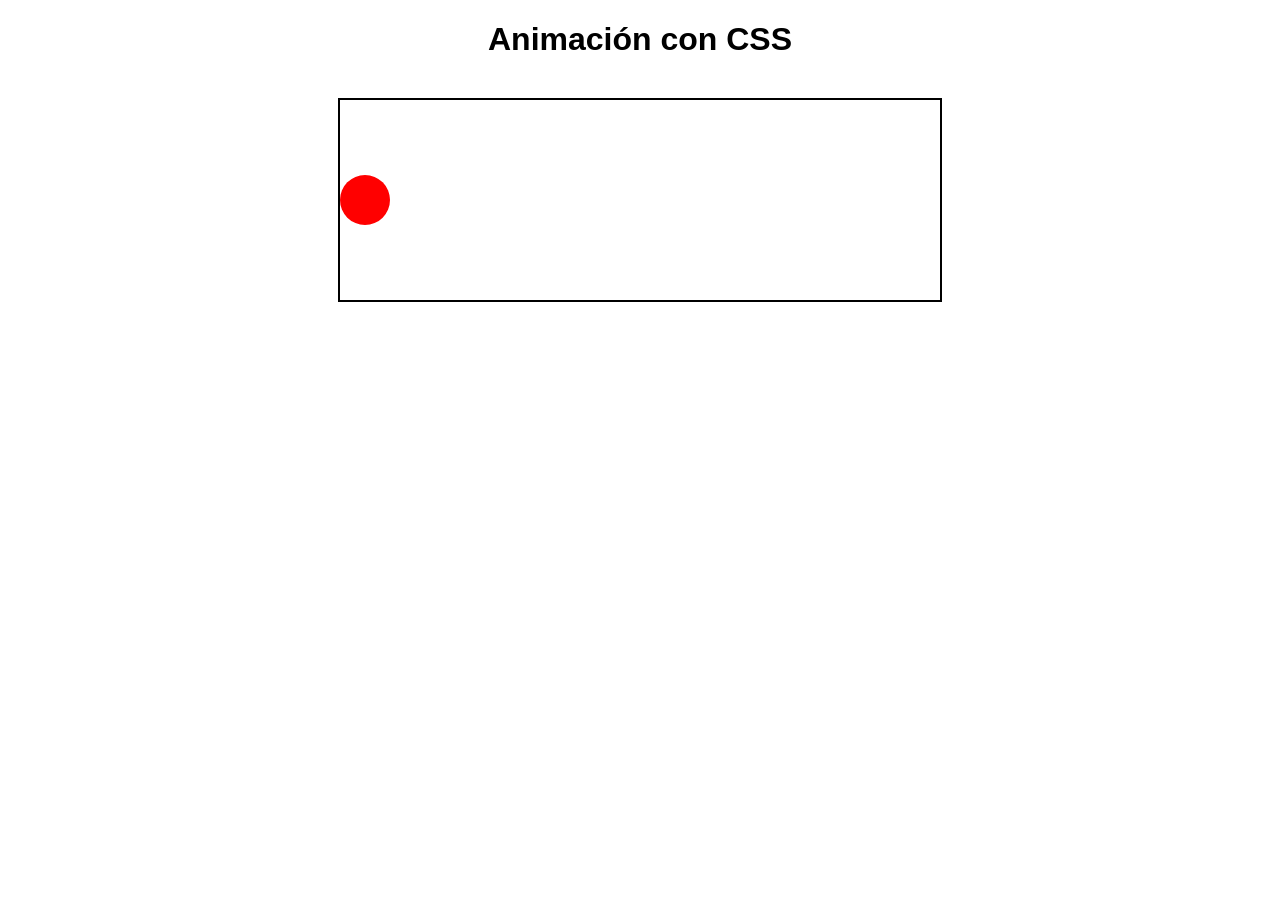
<file: animacion/index.html>
<!DOCTYPE html>
<html lang="es">
<head>
    <meta charset="UTF-8">
    <meta name="viewport" content="width=device-width, initial-scale=1.0">
    <title>Animación con CSS</title>

    <!-- Hoja de estilos externa -->
    <link rel="stylesheet" href="style.css">
</head>

<body>

    <h1>Animación con CSS</h1>

    <div class="escenario">
        <div class="pelota"></div>
    </div>

</body>
</html>
</file>
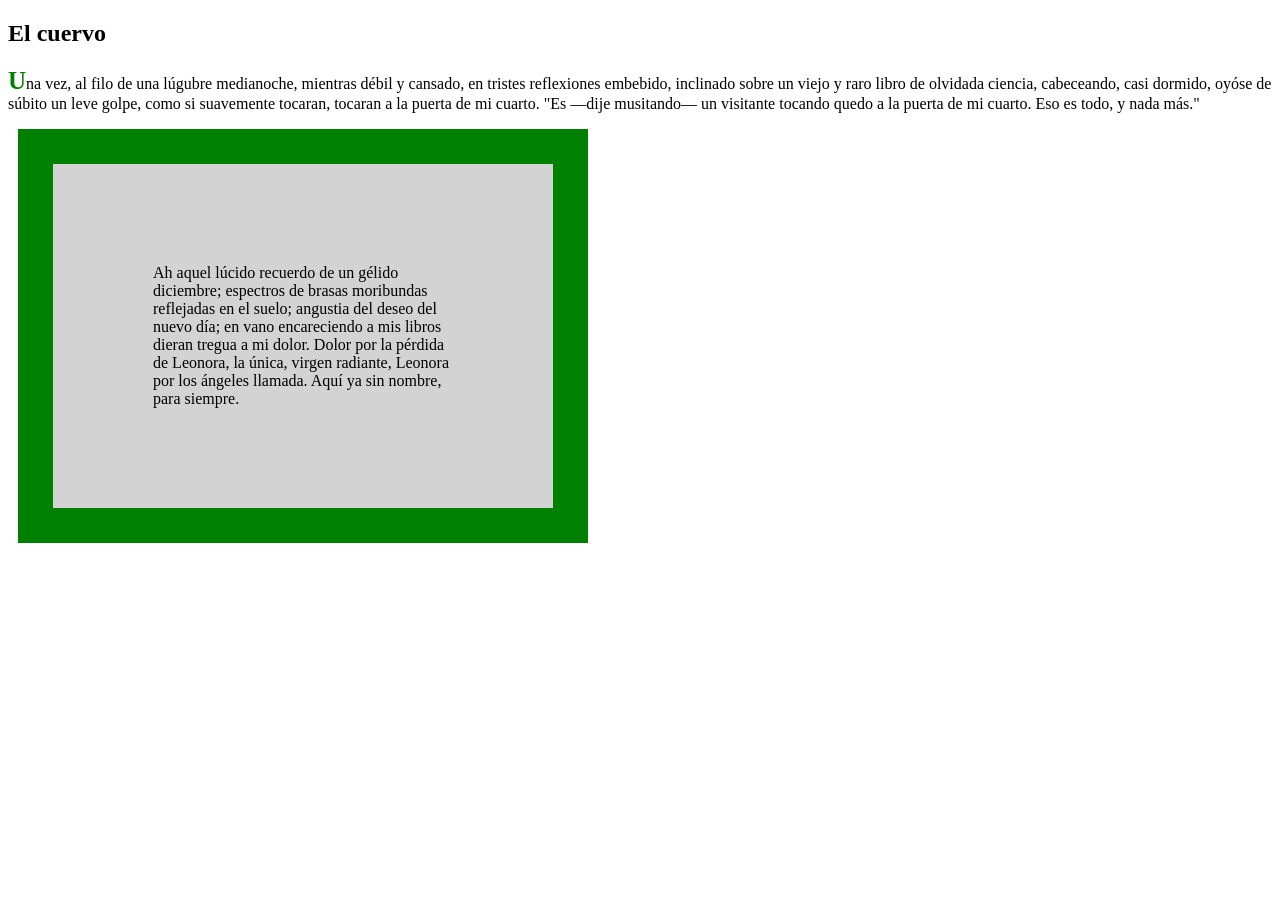
<file: caja.html>
<!DOCTYPE html>
<html lang="es">
<head>
  <meta charset="UTF-8">
  <meta name="viewport" content="width=device-width, initial-scale=1.0">
  <title>Ejemplo de pseudoelementos y caja CSS</title>
  <style>
    /* Estilo que afecta la primera letra de cada párrafo */
    p::first-letter {
      font-size: 25px;     /* más grande */
      font-weight: bold;   /* en negrita */
      color: green;        /* en color verde */
    }

    /* Estilos de la caja para el div */
    div {
      background-color: lightgrey; /* fondo gris claro */
      width: 300px;                /* ancho fijo */
      border: 35px solid green;    /* borde ancho y verde */
      padding: 100px;              /* espacio interno */
      margin: 10px;                /* espacio externo */
    }
  </style>
</head>
<body>
  <h2>El cuervo</h2>

  <p>
    Una vez, al filo de una lúgubre medianoche, mientras débil y cansado, 
    en tristes reflexiones embebido, inclinado sobre un viejo y raro libro 
    de olvidada ciencia, cabeceando, casi dormido, oyóse de súbito un leve 
    golpe, como si suavemente tocaran, tocaran a la puerta de mi cuarto. 
    "Es —dije musitando— un visitante tocando quedo a la puerta de mi cuarto. 
    Eso es todo, y nada más."
  </p>

  <div>
    Ah aquel lúcido recuerdo de un gélido diciembre; espectros de brasas 
    moribundas reflejadas en el suelo; angustia del deseo del nuevo día; 
    en vano encareciendo a mis libros dieran tregua a mi dolor. Dolor por 
    la pérdida de Leonora, la única, virgen radiante, Leonora por los ángeles 
    llamada. Aquí ya sin nombre, para siempre.
  </div>
</body>
</html>
</file>
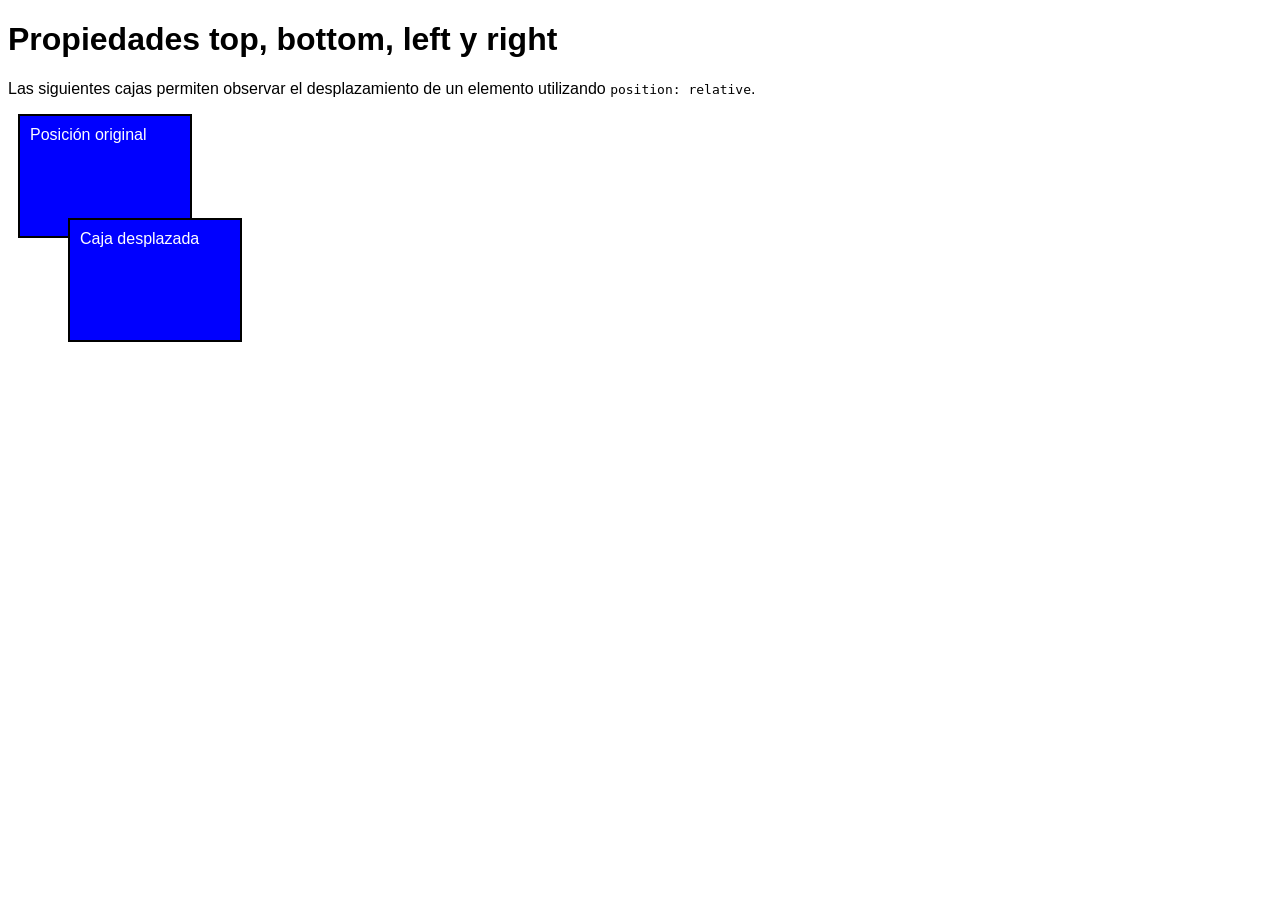
<file: desplazamiento.html>
<!DOCTYPE html>
<html lang="es">
<head>
    <meta charset="UTF-8">
    <meta name="viewport" content="width=device-width, initial-scale=1.0">

    <title>Desplazamiento de elementos con CSS</title>

    <style>
        /* Estilo general de la página */
        body {
            font-family: Arial, sans-serif;
        }

        /* Estilo base de las cajas */
        .caja {
            width: 150px;
            height: 100px;
            margin: 10px;
            padding: 10px;

            color: white;
            background-color: blue;
            border: 2px solid black;
        }

        /*
         * La posición relativa permite desplazar un elemento
         * tomando como referencia su posición original.
         */
        .desplazada {
            position: relative;

            /* Desplaza la caja 50 px hacia la derecha */
            left: 50px;

            /* Desplaza la caja 30 px hacia abajo */
            bottom: 30px;
        }
    </style>
</head>

<body>

    <h1>Propiedades top, bottom, left y right</h1>

    <p>
        Las siguientes cajas permiten observar el desplazamiento
        de un elemento utilizando <code>position: relative</code>.
    </p>

    <div class="caja">
        Posición original
    </div>

    <div class="caja desplazada">
        Caja desplazada
    </div>

</body>
</html>
</file>
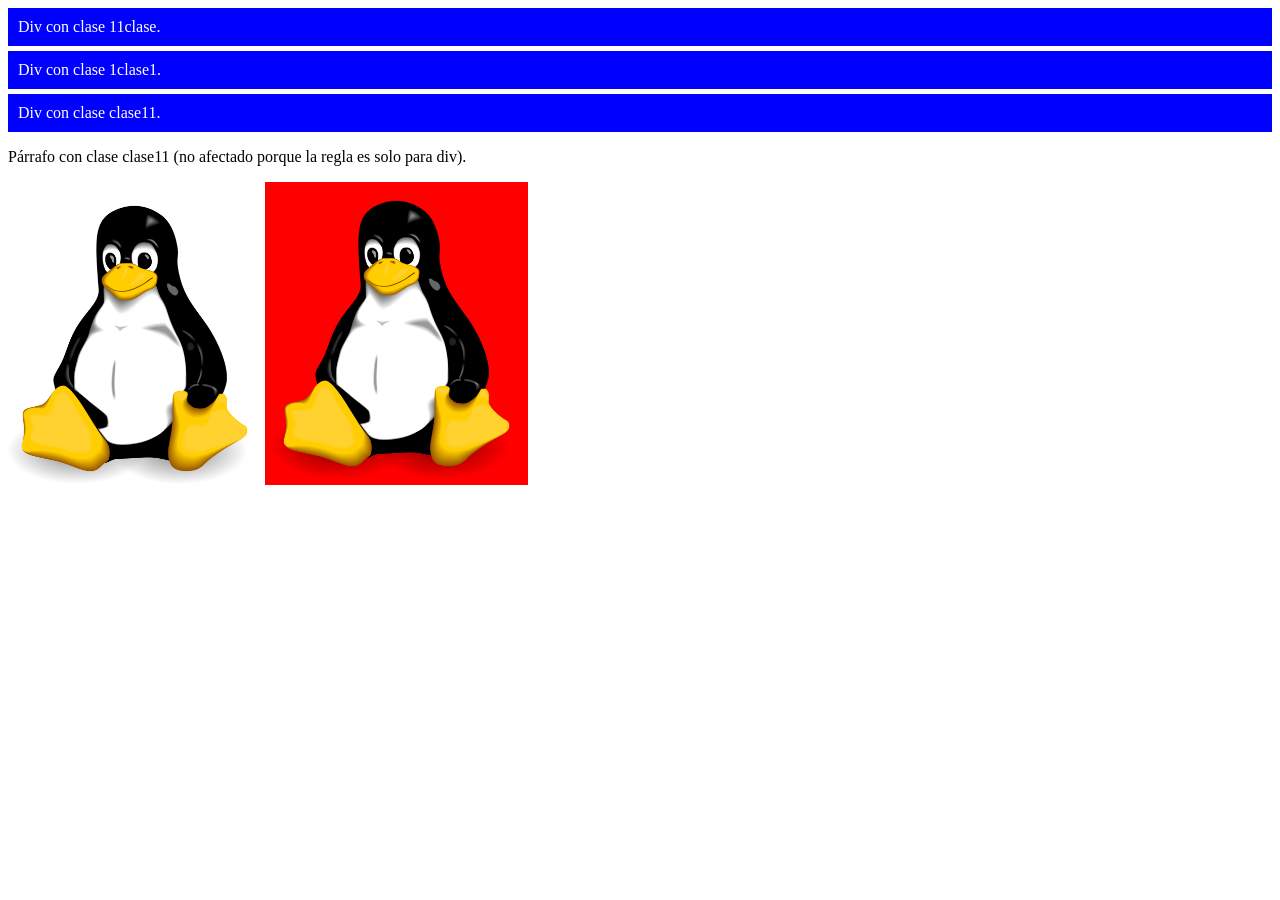
<file: imagenes.html>
<!DOCTYPE html>
<html lang="es">
<head>
  <meta charset="UTF-8">
  <meta name="viewport" content="width=device-width, initial-scale=1.0">
  <title>Ejemplo de selectores de atributos</title>
  <style> 
    /* Aplica fondo azul a todos los div cuya clase contenga "clase" */
    div[class*="clase"] {
      background: blue;
      color: white;
      padding: 10px;
      margin: 5px 0;
    }

    /* Aplica fondo rojo a todas las imágenes cuyo src contenga "tux" */
    img[src*="tux"] {
      background: red;
      padding: 5px;
    }
  </style>
</head>
<body>
  <div class="11clase">Div con clase 11clase.</div>
  <div class="1clase1">Div con clase 1clase1.</div>
  <div class="clase11">Div con clase clase11.</div>

  <p class="clase11">Párrafo con clase clase11 (no afectado porque la regla es solo para div).</p>

  <img src="linux.png" alt="Logo Linux" width="20%" height="20%">
  <img src="tux.png" alt="Logo Tux" width="20%" height="20%">
</body>
</html>
</file>
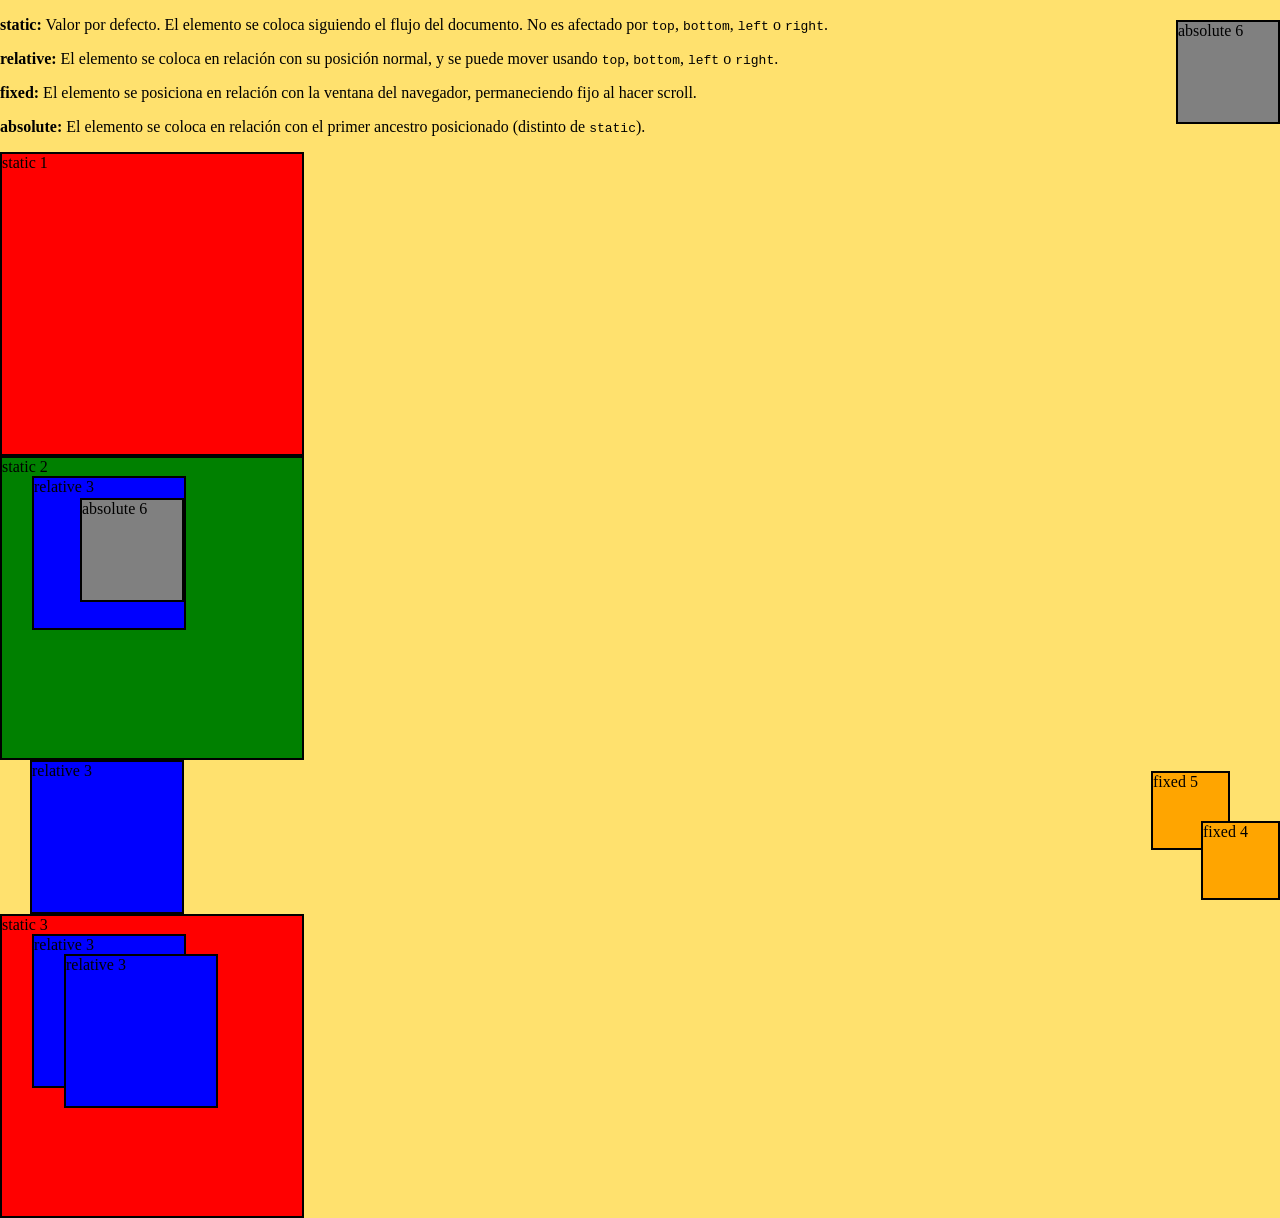
<file: posicionamiento.html>
<!DOCTYPE html>
<html lang="es">
<head>
  <meta charset="UTF-8">
  <meta name="viewport" content="width=device-width, initial-scale=1.0">
  <title>Ejemplo de position en CSS</title>
  <style>
    /* Fondo general de la página */
    html, body {
      background: #FFE16E;
      width: 100%;
      height: 100%;
      margin: 0;
      padding: 0;
    }

    /* Bloque rojo con posición estática (default) */
    .miclase1 {
      width: 300px;
      height: 300px;
      position: static;
      background: red;
      border: 2px solid black;
    }

    /* Bloque verde con posición estática */
    .miclase2 {
      width: 300px;
      height: 300px;
      position: static;
      background: green;
      border: 2px solid black;  
    }

    /* Bloque azul con posición relativa */
    .miclase3 {
      width: 150px;
      height: 150px;
      position: relative;
      background: blue;
      left: 30px; /* desplazamiento relativo */
      border: 2px solid black;  
    }

    /* Bloque naranja fijo en la esquina inferior derecha */
    .miclase4 {
      width: 75px;
      height: 75px;
      position: fixed;
      background: orange;
      bottom: 0;
      right: 0;
      border: 2px solid black; 
    }

    /* Bloque naranja fijo pero con margen desde la esquina */
    .miclase5 {
      width: 75px;
      height: 75px;
      position: fixed;
      background: orange;
      bottom: 50px;
      right: 50px;
      border: 2px solid black;  
    }

    /* Bloque gris absoluto, relativo al primer ancestro posicionado */
    .miclase6 {
      width: 100px;
      height: 100px;
      position: absolute;
      background: grey;
      top: 20px;
      right: 0;
      border: 2px solid black;  
    }
  </style>
</head>
<body>

  <!-- Explicación teórica -->
  <p><b>static:</b> Valor por defecto. El elemento se coloca siguiendo el flujo del documento. No es afectado por <code>top</code>, <code>bottom</code>, <code>left</code> o <code>right</code>.</p>

  <p><b>relative:</b> El elemento se coloca en relación con su posición normal, y se puede mover usando <code>top</code>, <code>bottom</code>, <code>left</code> o <code>right</code>.</p>

  <p><b>fixed:</b> El elemento se posiciona en relación con la ventana del navegador, permaneciendo fijo al hacer scroll.</p>

  <p><b>absolute:</b> El elemento se coloca en relación con el primer ancestro posicionado (distinto de <code>static</code>).</p>

  <!-- Ejemplos prácticos -->

  <div class="miclase1">
    static 1
    <div class="miclase5">
      fixed 5
    </div>
    <div class="miclase6">
      absolute 6
    </div> 
  </div>

  <div class="miclase2">
    static 2
    <div class="miclase3">
      relative 3
      <div class="miclase6">
        absolute 6
      </div>
    </div>
  </div>

  <div class="miclase3">
    relative 3
  </div>

  <div class="miclase4">
    fixed 4
  </div>

  <div class="miclase6">
    absolute 6
  </div>

  <div class="miclase1">
    static 3
    <div class="miclase3">
      relative 3
      <div class="miclase3">
        relative 3
      </div> 
    </div>  
  </div>
</body>
</html>
</file>
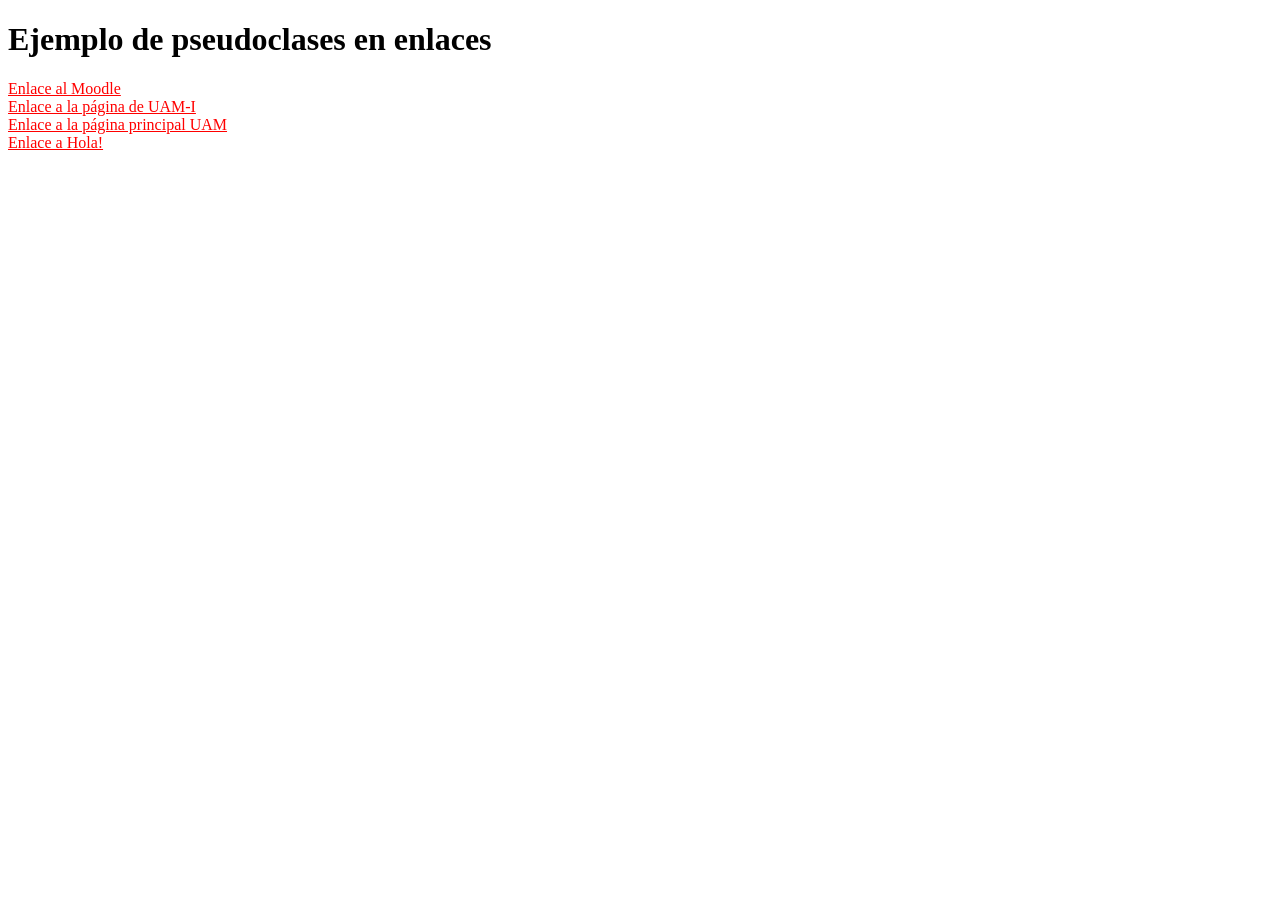
<file: pseudo-selectores.html>
<!DOCTYPE html>
<html lang="es">
<head>
  <meta charset="UTF-8">
  <meta name="viewport" content="width=device-width, initial-scale=1.0">
  <title>Ejemplo de pseudoclases en enlaces</title>
  <style>
    /* Enlace sin visitar */
    a:link { 
      color: red; 
    }

    /* Enlace visitado */
    a:visited { 
      color: blue; 
    }

    /* Al pasar el cursor sobre el enlace */
    a:hover { 
      color: yellow; 
    }

    /* Mientras se hace clic en el enlace */
    a:active { 
      color: lime; 
    }
  </style>
</head>
<body>
  <h1>Ejemplo de pseudoclases en enlaces</h1>

  <a href="http://pacifico.izt.uam.mx/moodle">Enlace al Moodle</a><br>
  <a href="http://www.izt.uam.mx">Enlace a la página de UAM-I</a><br>
  <a href="http://www.uam.mx">Enlace a la página principal UAM</a><br>
  <a href="http://www.hola.com">Enlace a Hola!</a>
</body>
</html>
</file>
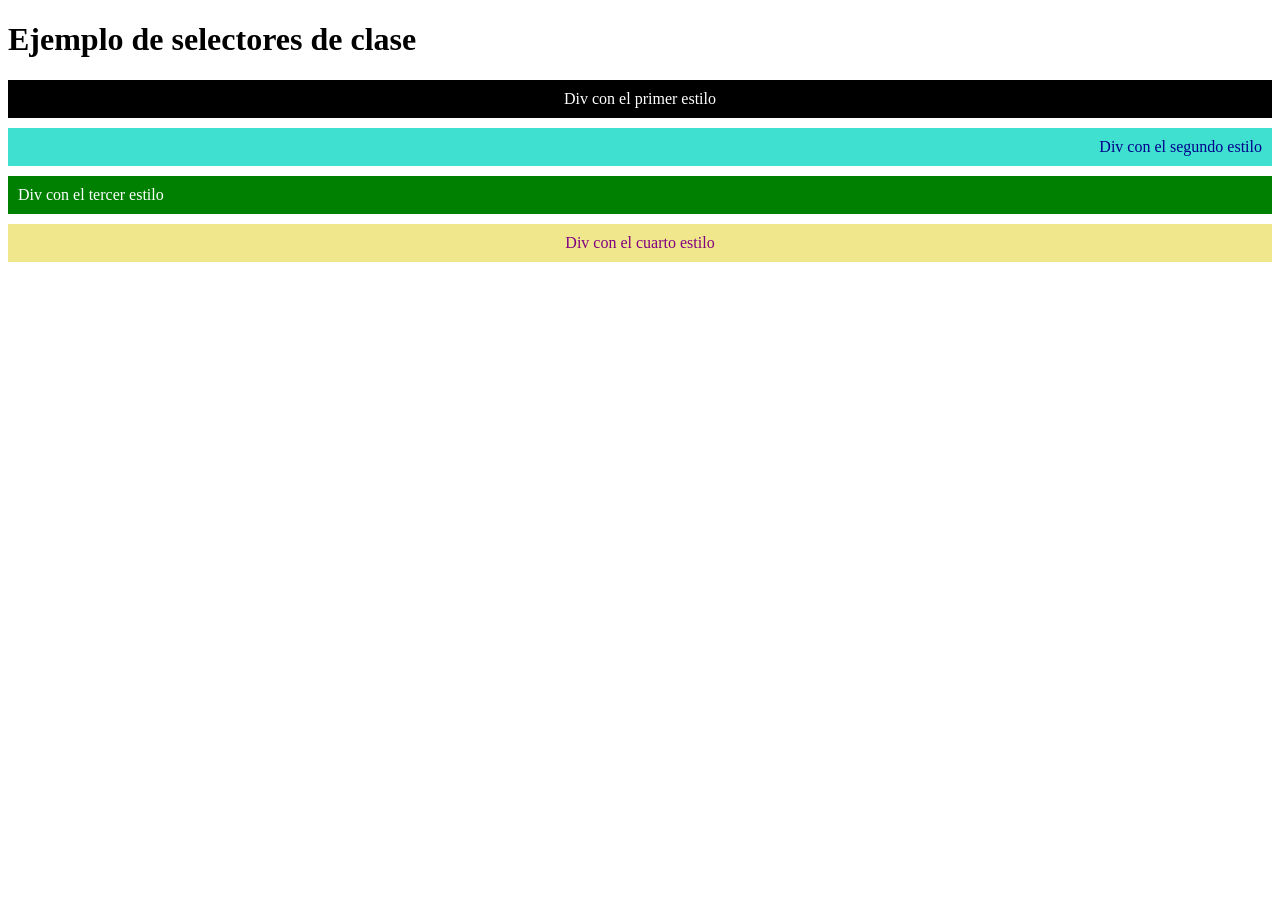
<file: selector-clase.html>
<!DOCTYPE html>
<html lang="es">
<head>
  <meta charset="UTF-8">
  <meta name="viewport" content="width=device-width, initial-scale=1.0">
  <title>Ejemplo de clases en CSS</title>
  <style>
    .ejemplo1 {
      text-align: center;
      background-color: black;
      color: white;
      padding: 10px;
      margin: 10px 0;
    }

    .ejemplo2 {
      text-align: right;
      background-color: turquoise;
      color: darkblue;
      padding: 10px;
      margin: 10px 0;
    }

    .ejemplo3 {
      text-align: left;
      background-color: green;
      color: white;
      padding: 10px;
      margin: 10px 0;
    }

    .ejemplo4 {
      text-align: center;
      background-color: khaki;
      color: purple;
      padding: 10px;
      margin: 10px 0;
    }
  </style>
</head>
<body>
  <h1>Ejemplo de selectores de clase</h1>

  <div class="ejemplo1">Div con el primer estilo</div>
  <div class="ejemplo2">Div con el segundo estilo</div>
  <div class="ejemplo3">Div con el tercer estilo</div>
  <div class="ejemplo4">Div con el cuarto estilo</div>
</body>
</html>
</file>
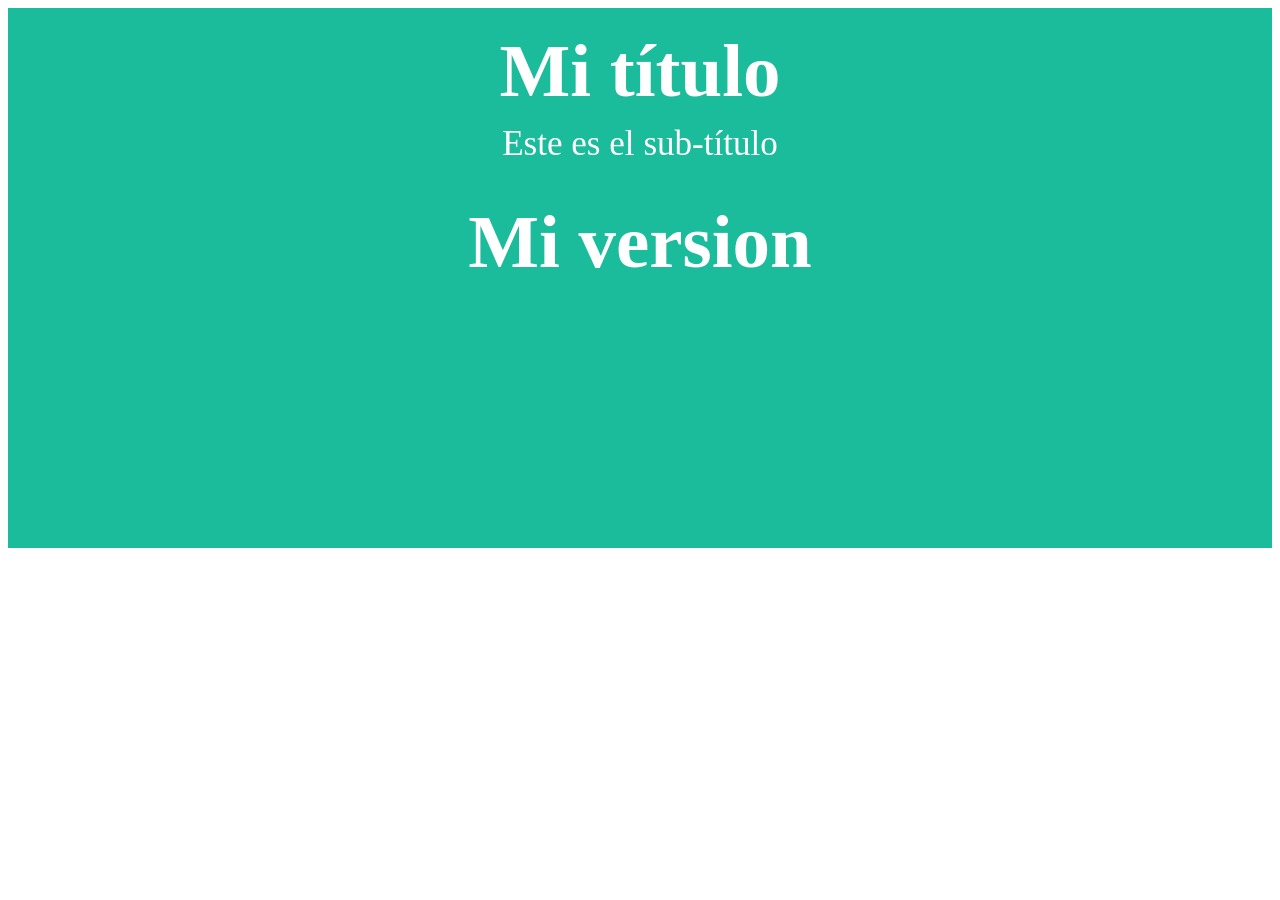
<file: selector-id-div.html>
<!DOCTYPE html>
<html lang="es">
<head>
  <meta charset="UTF-8">
  <meta name="viewport" content="width=device-width, initial-scale=1.0">
  <title>Ejemplo CSS con div y id</title>
  <style>
    /* Estilo que afecta únicamente al div con id="div1" */
    #div1 {
      height: 500px;            /* altura fija */
      text-align: center;       /* centra el texto */
      background: #1abc9c;      /* color de fondo */
      color: white;             /* color del texto */
      font-size: 30px;          /* tamaño base del texto */
      padding: 20px;            /* espacio interno */
    }

    /* Ajustes específicos a los títulos dentro del div */
    #div1 h1 {
      margin: 0;                /* quitar espacio extra arriba */
      font-size: 2.5em;         /* tamaño mayor al texto base */
    }

    #div1 h3 {
      margin-top: 10px;         /* espacio con respecto al h1 */
      font-weight: normal;      /* subtítulo menos destacado */
    }
  </style>
</head>
<body>
  <div id="div1">
    <h1>Mi título</h1>
    <h3>Este es el sub-título</h3>
    <h1>Mi version </h1>
  </div>
</body>
</html>
</file>
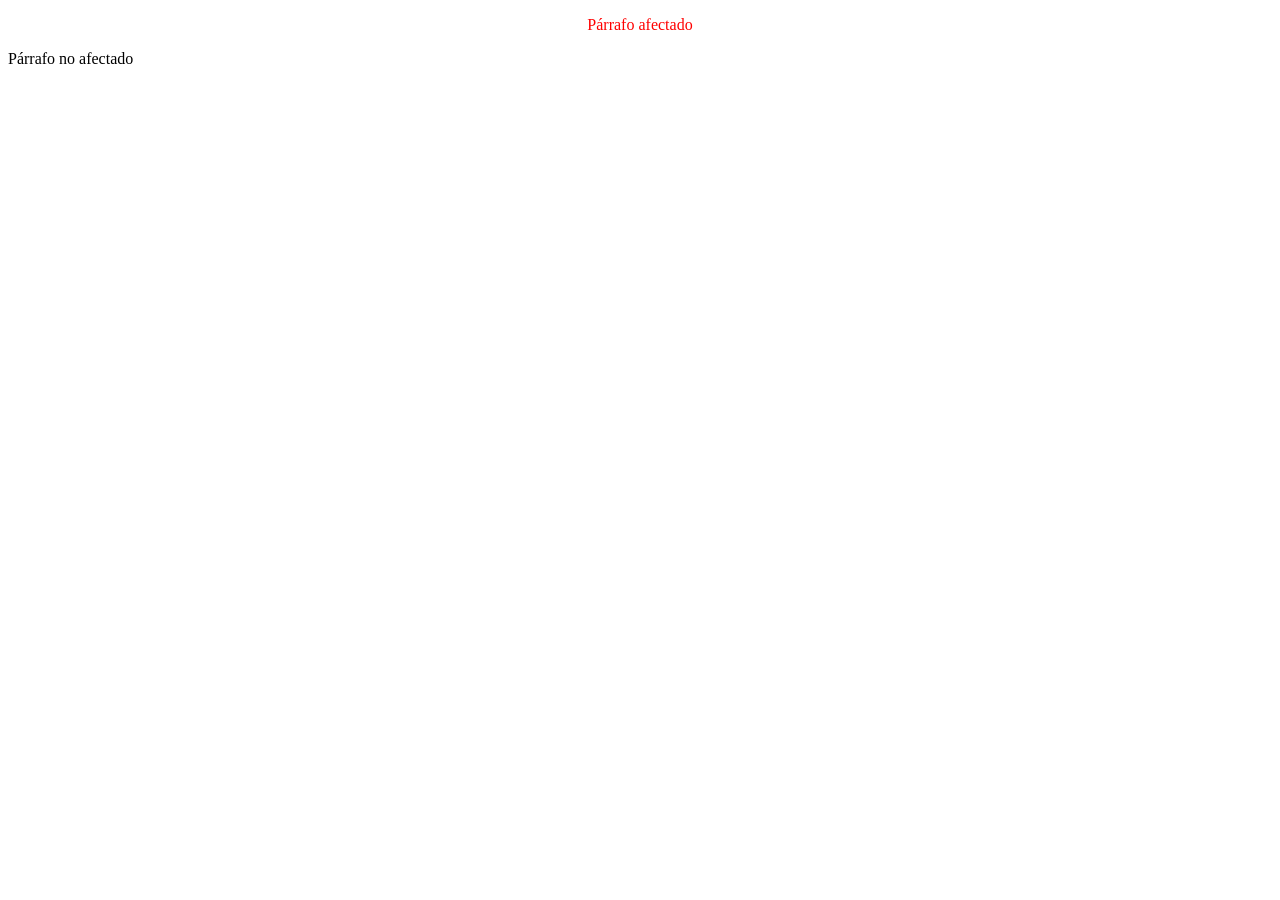
<file: selector-id.html>
<!DOCTYPE html>
<html lang="es">
<head>
  <meta charset="UTF-8">
  <meta name="viewport" content="width=device-width, initial-scale=1.0">
  <title>Ejemplo de CSS con id</title>
  <style>
    /* Solo afecta al párrafo con id="p1" */
    #p1 {
      text-align: center; /* centra el texto */
      color: red;         /* cambia el color a rojo */
    }
  </style>
</head>
<body>
  <p id="p1">Párrafo afectado</p>
  <p>Párrafo no afectado</p>
</body>
</html>
</file>
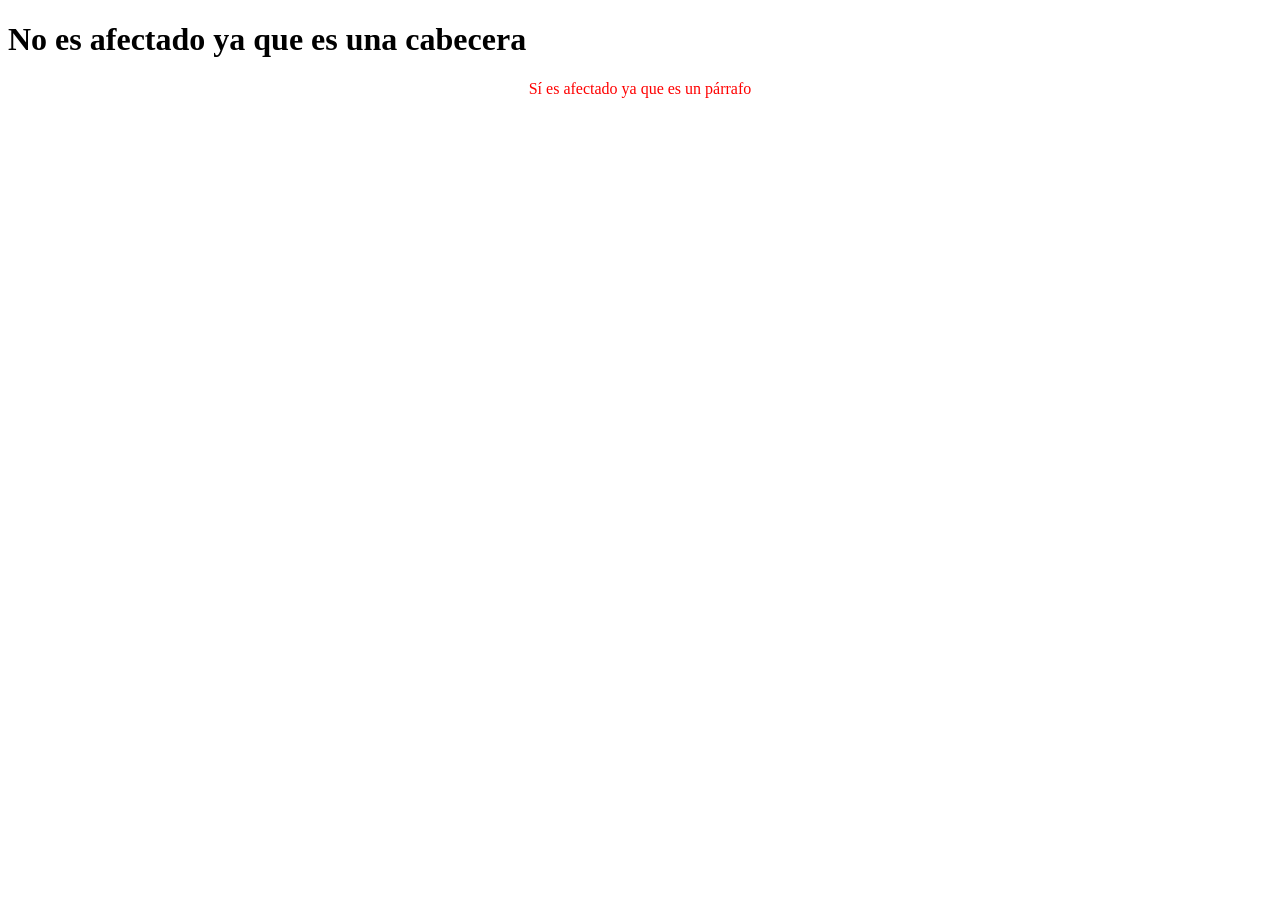
<file: selector-nombre-clase.html>
<!DOCTYPE html>
<html lang="es">
<head>
  <meta charset="UTF-8">
  <meta name="viewport" content="width=device-width, initial-scale=1.0">
  <title>Ejemplo de selector combinado</title>
  <style>
    /* Solo afecta a los párrafos con la clase "centrar" */
    p.centrar {
      text-align: center;
      color: red;
    }
  </style>
</head>
<body>
  <h1 class="centrar">No es afectado ya que es una cabecera</h1>
  <p class="centrar">Sí es afectado ya que es un párrafo</p> 
</body>
</html>
</file>
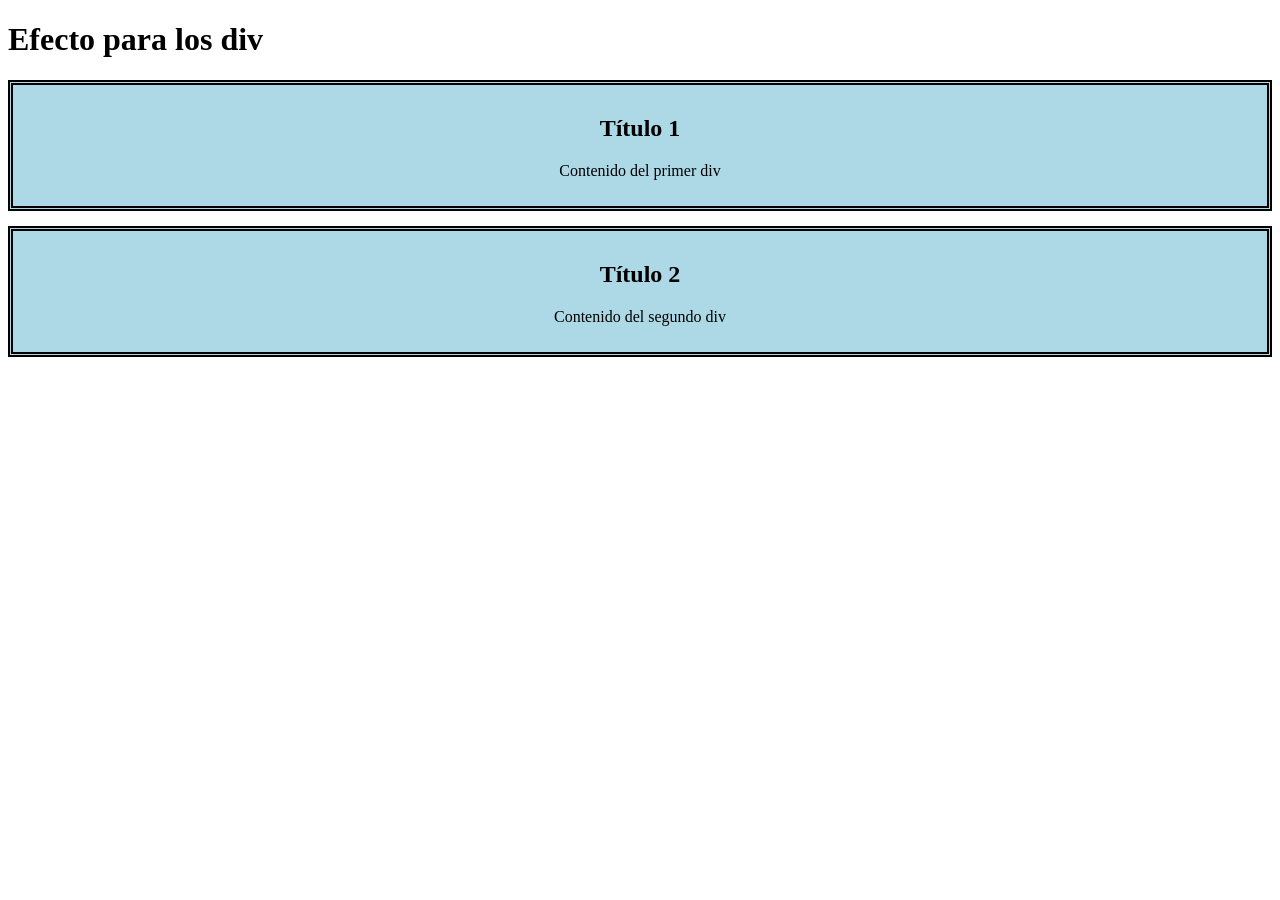
<file: selector-nombre-div.html>
<!DOCTYPE html>
<html lang="es">
<head>
  <meta charset="UTF-8">
  <meta name="viewport" content="width=device-width, initial-scale=1.0">
  <title>Ejemplo de CSS aplicado a div</title>
  <style>
    /* Regla que afecta a todos los div de la página */
    div {
      border: 5px double black;      /* borde doble */
      background-color: lightblue;   /* color de fondo */
      text-align: center;            /* centra el contenido */
      margin: 15px 0;                /* espacio entre bloques */
      padding: 10px;                 /* espacio interno */
    }
  </style>
</head>
<body>
  <h1>Efecto para los div</h1>

  <div>
    <h2>Título 1</h2>
    <p>Contenido del primer div</p>
  </div>

  <div>
    <h2>Título 2</h2>
    <p>Contenido del segundo div</p>
  </div>
</body>
</html>
</file>
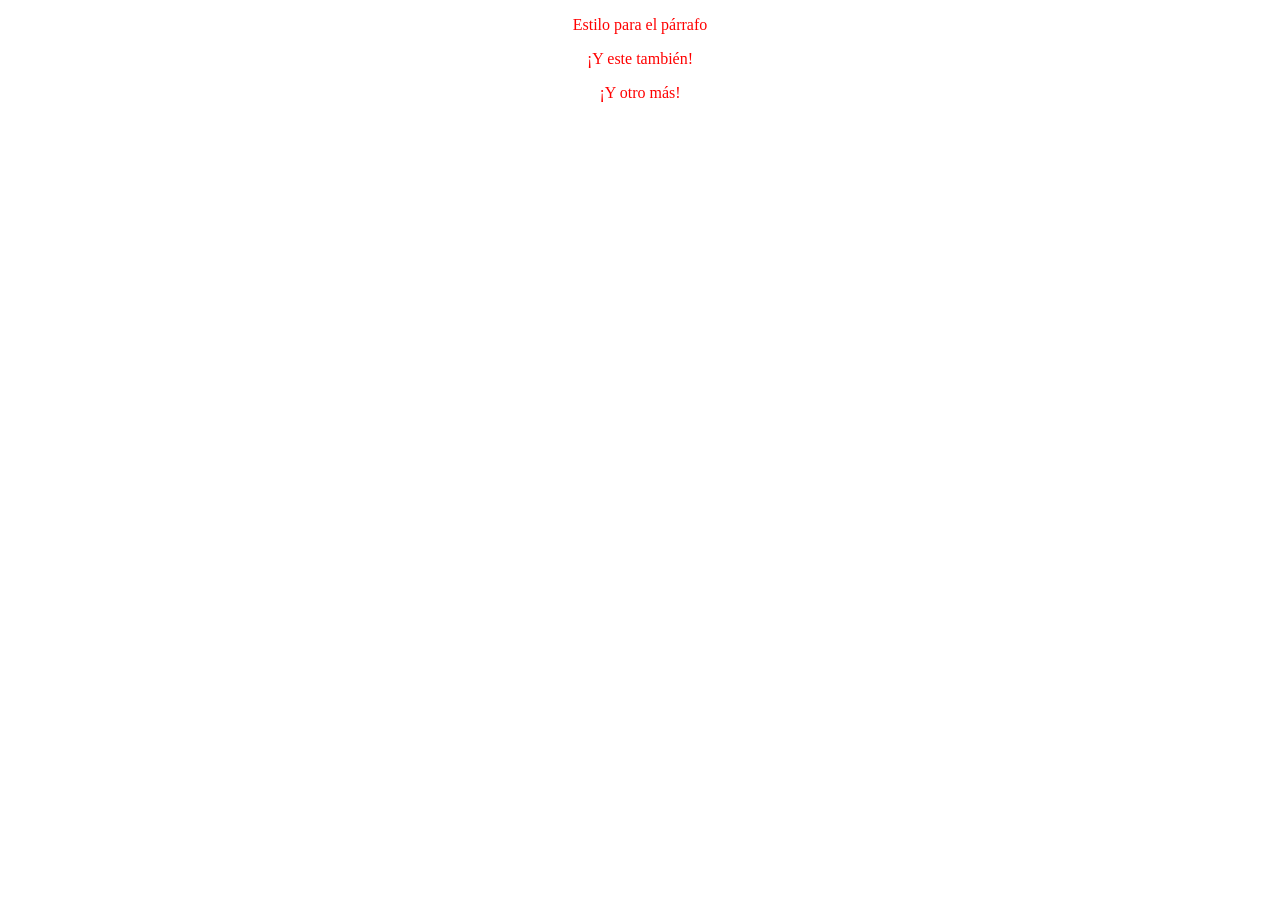
<file: selector-nombre.html>
<!DOCTYPE html>
<html lang="es">
<head>
  <meta charset="UTF-8">
  <meta name="viewport" content="width=device-width, initial-scale=1.0">
  <title>Ejemplo de CSS aplicado a párrafos</title>
  <style>
    /* Regla que afecta a todos los párrafos de la página */
    p {
      text-align: center; /* centra el texto */
      color: red;         /* cambia el color a rojo */
    }
  </style>
</head>
<body>
  <p>Estilo para el párrafo</p>
  <p>¡Y este también!</p>
  <p>¡Y otro más!</p>
</body>
</html>
</file>
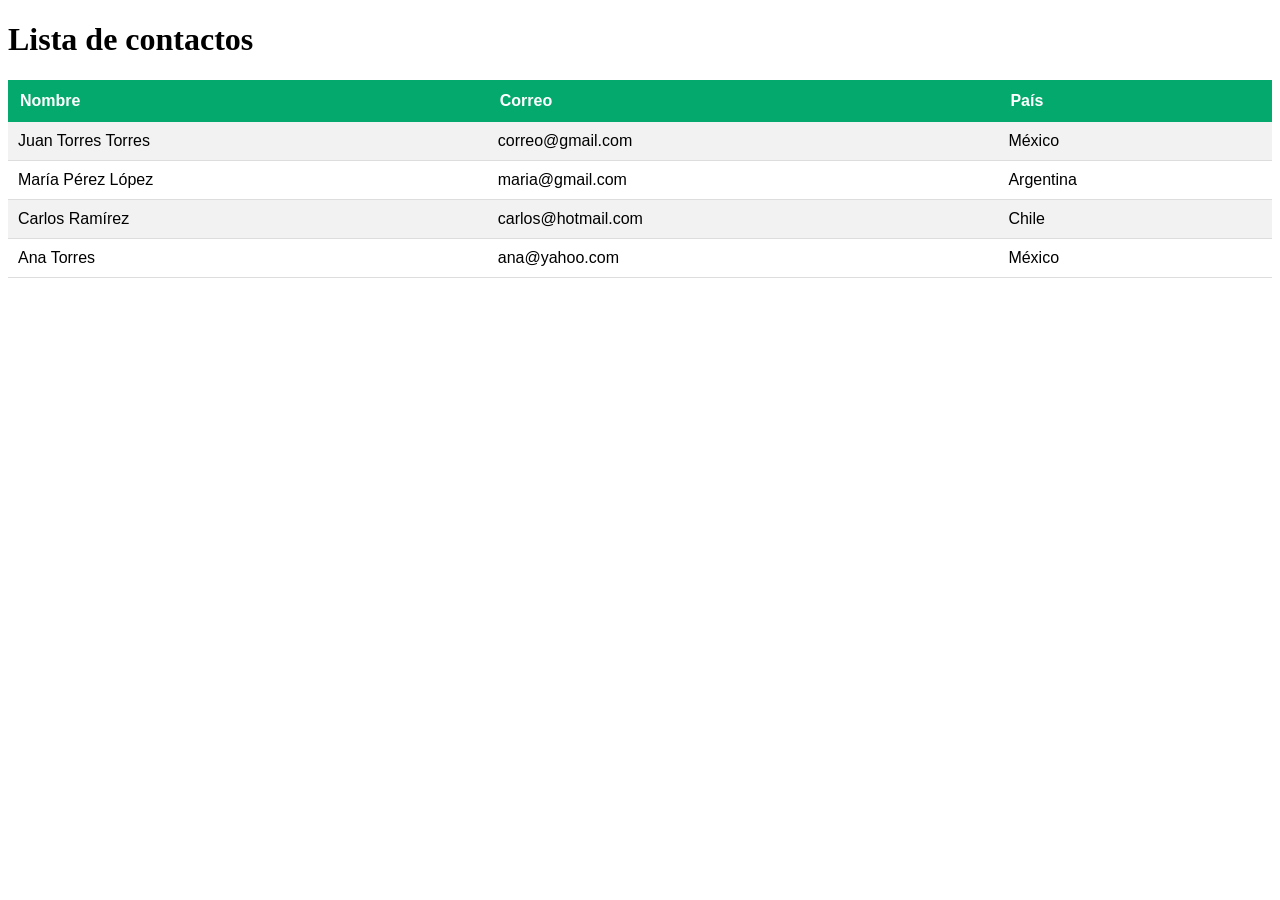
<file: selector-tabla.html>
<!DOCTYPE html>
<html lang="es">
<head>
  <meta charset="UTF-8">
  <meta name="viewport" content="width=device-width, initial-scale=1.0">
  <title>Ejemplo de tabla de contactos</title>
  <style>
    /* Estilo base para la tabla */
    #contactos {
      font-family: Arial, Helvetica, sans-serif;
      border-collapse: collapse;
      width: 100%;
    }

    /* Encabezados */
    #contactos th {
      text-align: left;
      background-color: #04AA6D;
      color: white;
      padding: 12px;
    }

    /* Celdas */
    #contactos td {
      padding: 10px;
      border-bottom: 1px solid #ddd;
    }

    /* Filas alternas */
    #contactos tr:nth-child(even) {
      background-color: #f2f2f2;
    }

    /* Hover */
    #contactos tr:hover {
      background-color: #ddd;
    }
  </style>
</head>
<body>
  <h1>Lista de contactos</h1>

  <table id="contactos">
    <tr>
      <th>Nombre</th>
      <th>Correo</th>
      <th>País</th>
    </tr>
    <tr>
      <td>Juan Torres Torres</td>
      <td>correo@gmail.com</td>
      <td>México</td>
    </tr>
    <tr>
      <td>María Pérez López</td>
      <td>maria@gmail.com</td>
      <td>Argentina</td>
    </tr>
    <tr>
      <td>Carlos Ramírez</td>
      <td>carlos@hotmail.com</td>
      <td>Chile</td>
    </tr>  
    <tr>
      <td>Ana Torres</td>
      <td>ana@yahoo.com</td>
      <td>México</td>
    </tr>
  </table>
</body>
</html>
</file>
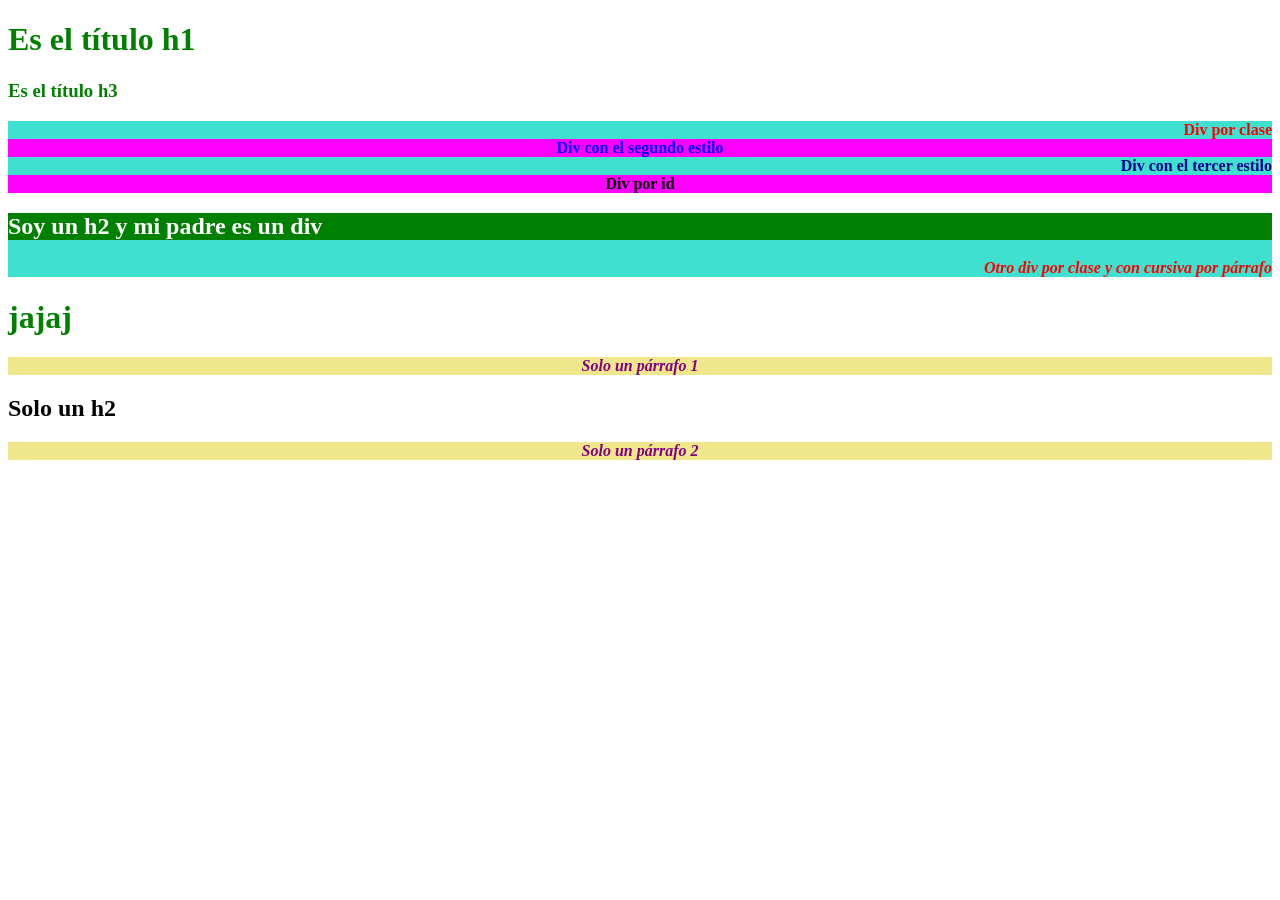
<file: selectores.html>
<!DOCTYPE html>
<html lang="es">
<head>
  <meta charset="UTF-8">
  <meta name="viewport" content="width=device-width, initial-scale=1.0">
  <title>Ejemplo de múltiples selectores</title>
  <style>
    /* Selector universal: aplica negritas a todo */
    * {
      font-weight: bold;
    }

    /* Selector por etiqueta */
    p {
      font-style: italic;
    }

    /* Selectores por clase */
    .ejemplo2 {
      text-align: center;
      background-color: fuchsia;
      color: blue;
    }

    .ejemplo3 {
      text-align: right;
      background-color: turquoise;
      color: darkblue;
    }

    .clase {
      text-align: right;
      background-color: turquoise;
      color: red;
    }

    /* Selector múltiple: afecta a h1 y h3 */
    h1, h3 {
      color: green;
    }

    /* Selector por id */
    #miId {
      text-align: center;
      background-color: fuchsia;
      color: black;
    }

    /* Selecciona todos los elementos h2 donde su padre es un div */
    div > h2 {
      text-align: left;
      background-color: green;
      color: white;
    }

    /*Selecciona todos los elementos p que están inmediatamente después de un div, pero no un hijo*/
    div ~ p {
      text-align: center;
      background-color: khaki;
      color: purple;
    }
  </style>
</head>
<body>
  <h1>Es el título h1</h1>
  <h3>Es el título h3</h3>   

  <div class="clase">Div por clase</div>
  <div class="ejemplo2">Div con el segundo estilo</div>
  <div class="ejemplo3">Div con el tercer estilo</div>
  <div id="miId">Div por id</div>

  <div class="clase">
    <h2>Soy un h2 y mi padre es un div</h2>
    <p>Otro div por clase y con cursiva por párrafo</p>
  </div>
  <h1> jajaj </h1>
  <p>Solo un párrafo 1</p> 
  <h2>Solo un h2</h2>  
  <p>Solo un párrafo 2</p> 
</body>
</html>
</file>
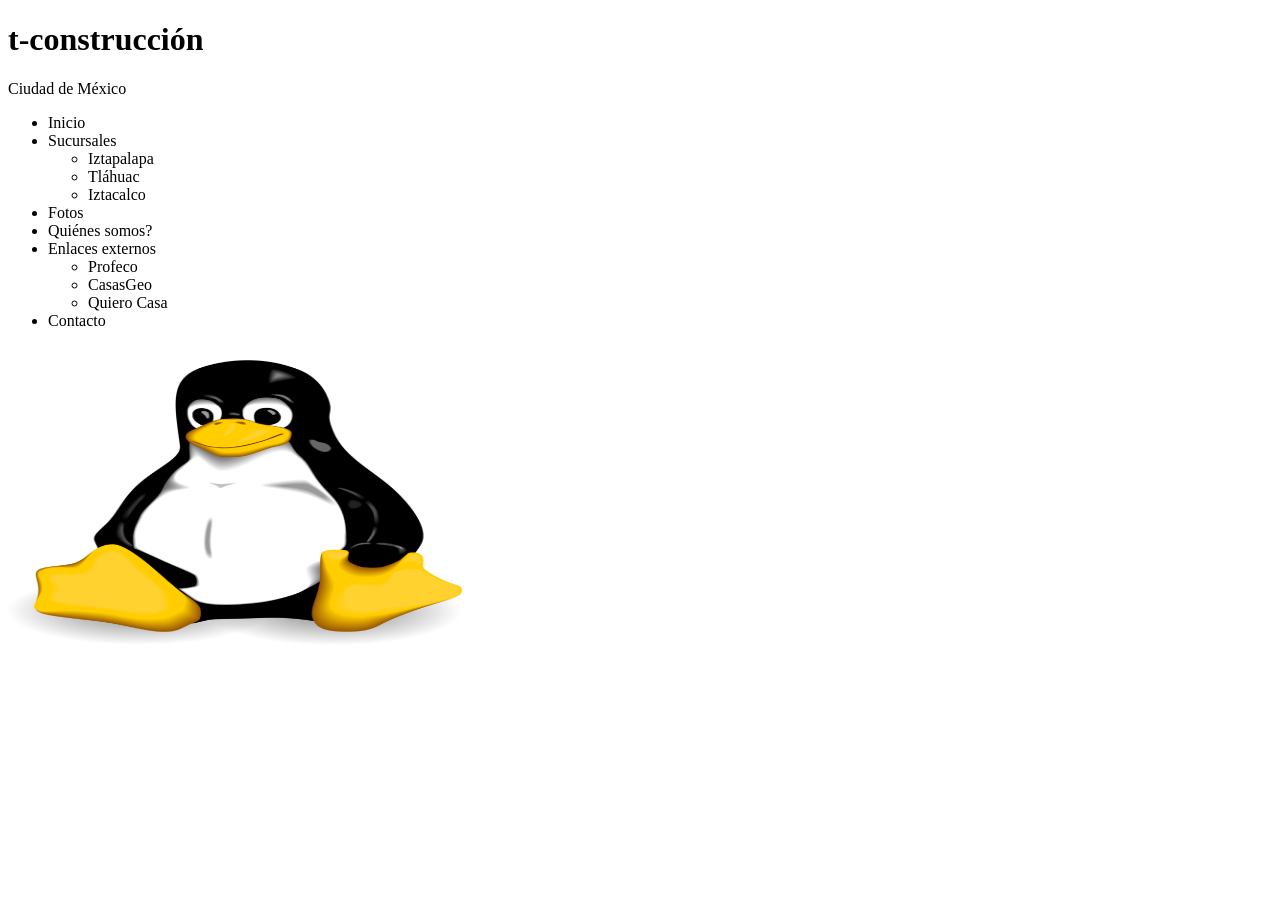
<file: final/ejemplo-final.html>
<!DOCTYPE html>
<html lang="es">
<head>
  <meta charset="UTF-8">
  <meta name="viewport" content="width=device-width, initial-scale=1.0">
  <title>Ejemplo de sitio con menú desplegable</title>
  <!-- Enlace a la hoja de estilos externa -->

</head>
<body>

  <!-- Cabecera -->
  <div id="cuadro-cabecera">
    <div id="logo">
      <h1>t-construcción</h1>
      <p>Ciudad de México</p>
    </div>         
  </div>
  <!-- Fin cabecera -->

  <!-- Menú principal -->
  <div id="cuadro-menu">
    <ul id="menu">
      <li class="item-actual"><span>Inicio</span></li>
      <li>
        Sucursales
        <ul id="sub-menu">
          <li>Iztapalapa</li>
          <li>Tláhuac</li>
          <li>Iztacalco</li>
        </ul>
      </li>
      <li>Fotos</li>
      <li>Quiénes somos?</li>
      <li>
        Enlaces externos
        <ul>
          <li>Profeco</li>
          <li>CasasGeo</li>
          <li>Quiero Casa</li>
        </ul>
      </li>
      <li>Contacto</li>
    </ul>
  </div>
  <!-- Fin menú -->

  <!-- Imagen principal -->
  <div id="imgp">
    <img src="linux.png" width="480" height="300" alt="Imagen principal" />
  </div>  

</body>
</html>
</file>
<file: animacion/style.css>
/* Estilo general de la página */
body {
    font-family: Arial, sans-serif;
    text-align: center;
}

/* Área donde se realizará la animación */
.escenario {
    width: 600px;
    height: 200px;
    margin: 40px auto;
    border: 2px solid black;
    position: relative;
}

/* Elemento que será animado */
.pelota {
    width: 50px;
    height: 50px;
    background-color: red;
    border-radius: 50%;

    position: absolute;
    top: 75px;
    left: 0;

    /* Configuración de la animación */
    animation-name: mover;
    animation-duration: 3s;
    animation-iteration-count: infinite;
    animation-direction: alternate;
}

/* Definición de la animación */
@keyframes mover {

    from {
        left: 0;
    }

    to {
        left: 550px;
    }
}
</file>
